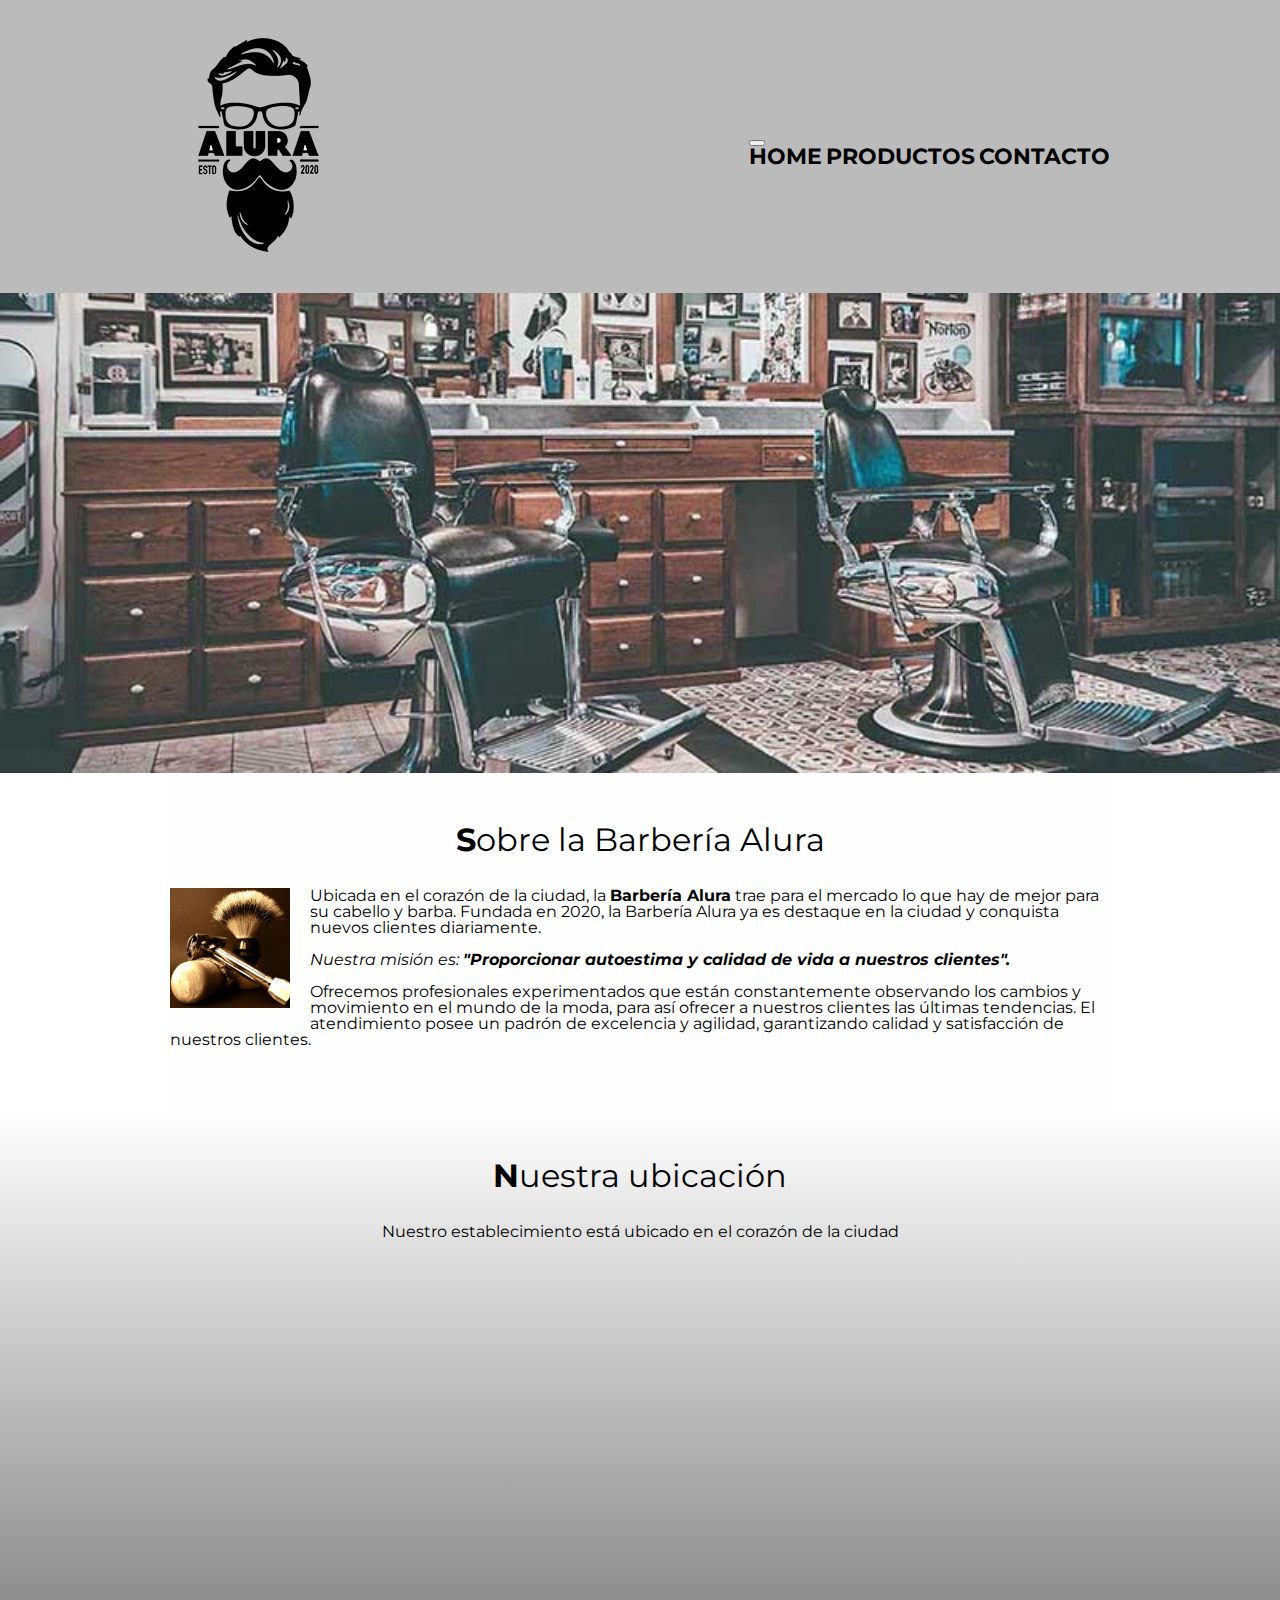
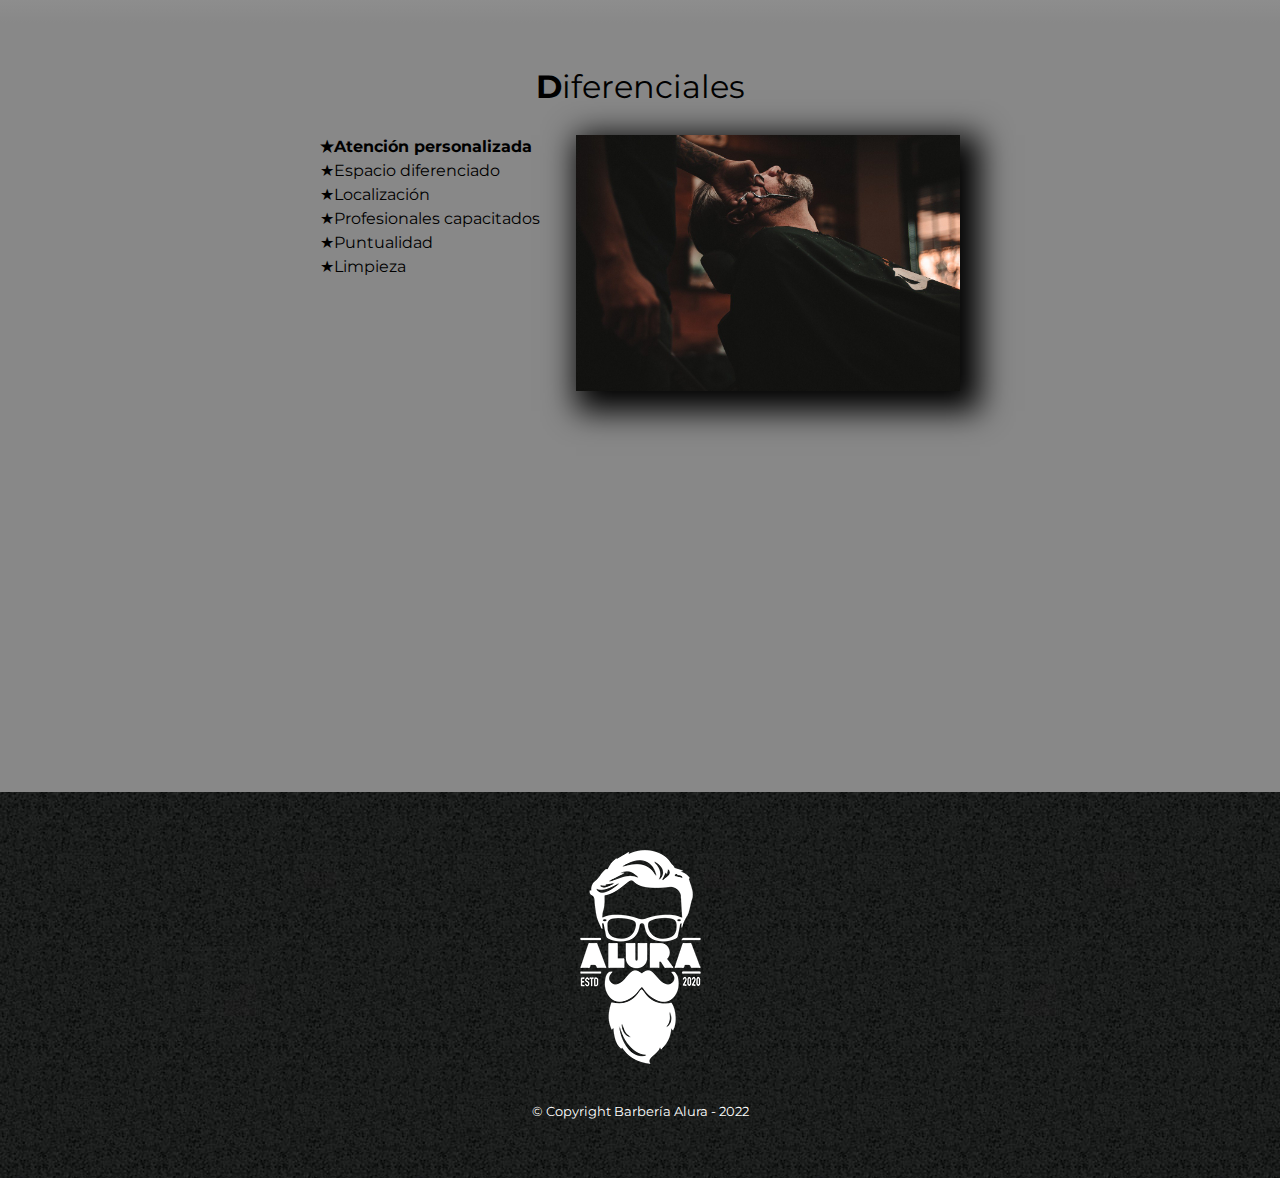
<file: index.html>
<!DOCTYPE html>
<html lang="es">
    <head>
        <meta charset="UTF-8">
        <meta name="viewport" content="width=device-width">
        <title>Barbería Alura</title>
        <link rel="stylesheet" href="./reset.css">
        <link href="https://cdn.jsdelivr.net/npm/bootstrap@5.2.0/dist/css/bootstrap.min.css" rel="stylesheet" integrity="sha384-gH2yIJqKdNHPEq0n4Mqa/HGKIhSkIHeL5AyhkYV8i59U5AR6csBvApHHNl/vI1Bx" crossorigin="anonymous">
        <link rel="stylesheet" href="style.css">
        <link rel="preconnect" href="https://fonts.googleapis.com">
        <link rel="preconnect" href="https://fonts.gstatic.com" crossorigin>
        <link href="https://fonts.googleapis.com/css2?family=Montserrat:wght@300&display=swap" rel="stylesheet">
    </head>

    <body>
        <header>
            <div class="caja">
                <h1 class="logo"><img src="./imagenes/logo.png" alt=""> </h1>
                <nav class="navbar navbar-expand-lg">
                    <div class="container-fluid">
                      <button class="navbar-toggler" type="button" data-bs-toggle="collapse" data-bs-target="#navbarNavAltMarkup" aria-controls="navbarNavAltMarkup" aria-expanded="false" aria-label="Toggle navigation">
                        <span class="navbar-toggler-icon"></span>
                      </button>
                      <div class="collapse navbar-collapse" id="navbarNavAltMarkup">
                        <div class="navbar-nav">
                          <a class="nav-link active" aria-current="page" href="./index.html">Home</a>
                          <a class="nav-link" href="./productos.html">Productos</a>
                          <a class="nav-link" href="./contacto.html">Contacto</a>
                        </div>
                      </div>
                    </div>
                  </nav>
            </div>
        </header>

        <img class="banner" src="./banner/banner.jpg">

        <main>
            <section class="bloquePrincipal">
                <h2 class="tituloPrincipal">Sobre la Barbería Alura </h2>

                <img class="utensilios" src="./imagenes/utensilios.jpg" alt="Foto de utensilios de barbería">
    
                <p> Ubicada en el corazón de la ciudad, la <strong>Barbería Alura</strong> trae para el mercado lo que hay de mejor para su cabello y barba. Fundada en 2020, la Barbería Alura ya es destaque en la ciudad y conquista nuevos clientes diariamente.</p>
    
    
                <p id="mision"> <em>Nuestra misión es: <strong>"Proporcionar autoestima y calidad de vida a nuestros clientes".</strong></em></p>
    
    
                <p> Ofrecemos profesionales experimentados que están constantemente observando los cambios y movimiento en el mundo de la moda, para así ofrecer a nuestros clientes las últimas tendencias. El atendimiento posee un padrón de excelencia y agilidad, garantizando calidad y satisfacción de nuestros clientes.</p>
    
            </section>

            <section class="mapa">
                <h3 class="tituloPrincipal">Nuestra ubicación</h3>

                <p>Nuestro establecimiento está ubicado en el corazón de la ciudad</p>

                <div class="mapaContenido">
                    <iframe src="https://www.google.com/maps/embed?pb=!1m18!1m12!1m3!1d3406.0364629994833!2d-63.42109138431321!3d-31.38555810190314!2m3!1f0!2f0!3f0!3m2!1i1024!2i768!4f13.1!3m3!1m2!1s0x94332517031a1b05%3A0x7edbfa1ba172dc6f!2sInt.%20Guillermo%20Cid%2C%20Santiago%20Temple%2C%20C%C3%B3rdoba!5e0!3m2!1ses!2sar!4v1661635385379!5m2!1ses!2sar" width="100%" height="300" style="border:0;" allowfullscreen="" loading="lazy" referrerpolicy="no-referrer-when-downgrade"></iframe>

                </div>
                
                

            </section>
    
            <section class="diferenciales">
    
                <h3 class="tituloPrincipal">Diferenciales</h3>
                
                <div class="contenidoDiferenciales">
                    <ul class="listaDiferenciales"> 
                        <li class="items">Atención personalizada</li>
                        <li class="items">Espacio diferenciado</li>
                        <li class="items">Localización</li>
                        <li class="items">Profesionales capacitados</li>
                        <li class="items">Puntualidad</li>
                        <li class="items">Limpieza</li>
                    </ul><img src="./diferenciales/diferenciales.jpg" alt="" class="imagenDiferenciales">  <!-- en este caso pego la etiqueta img a la </ul> para que css lea que no hay espacio y me respete, por lo tanto, el inline-block y queden la lista e imagen uno al lado de otro-->
    
                </div>

                <div class="video">
                    <iframe width="100%" height="315" src="https://www.youtube.com/embed/wcVVXUV0YUY" title="YouTube video player" frameborder="0" allow="accelerometer; autoplay; clipboard-write; encrypted-media; gyroscope; picture-in-picture" allowfullscreen></iframe> <!--acá es muy importante cambiar el width del video a 100% para que funciones bien el @media-->
                </div>
    
                
            </section>

          

            

        </main>

        
        <footer>
            <img src="./imagenes/logo-blanco.png" alt="">
            <p class="copyright">&copy Copyright Barbería Alura - 2022</p>
        </footer>
        
        
    </body>
    <script src="https://cdn.jsdelivr.net/npm/bootstrap@5.2.0/dist/js/bootstrap.bundle.min.js" integrity="sha384-A3rJD856KowSb7dwlZdYEkO39Gagi7vIsF0jrRAoQmDKKtQBHUuLZ9AsSv4jD4Xa" crossorigin="anonymous"></script>

</html>
</file>
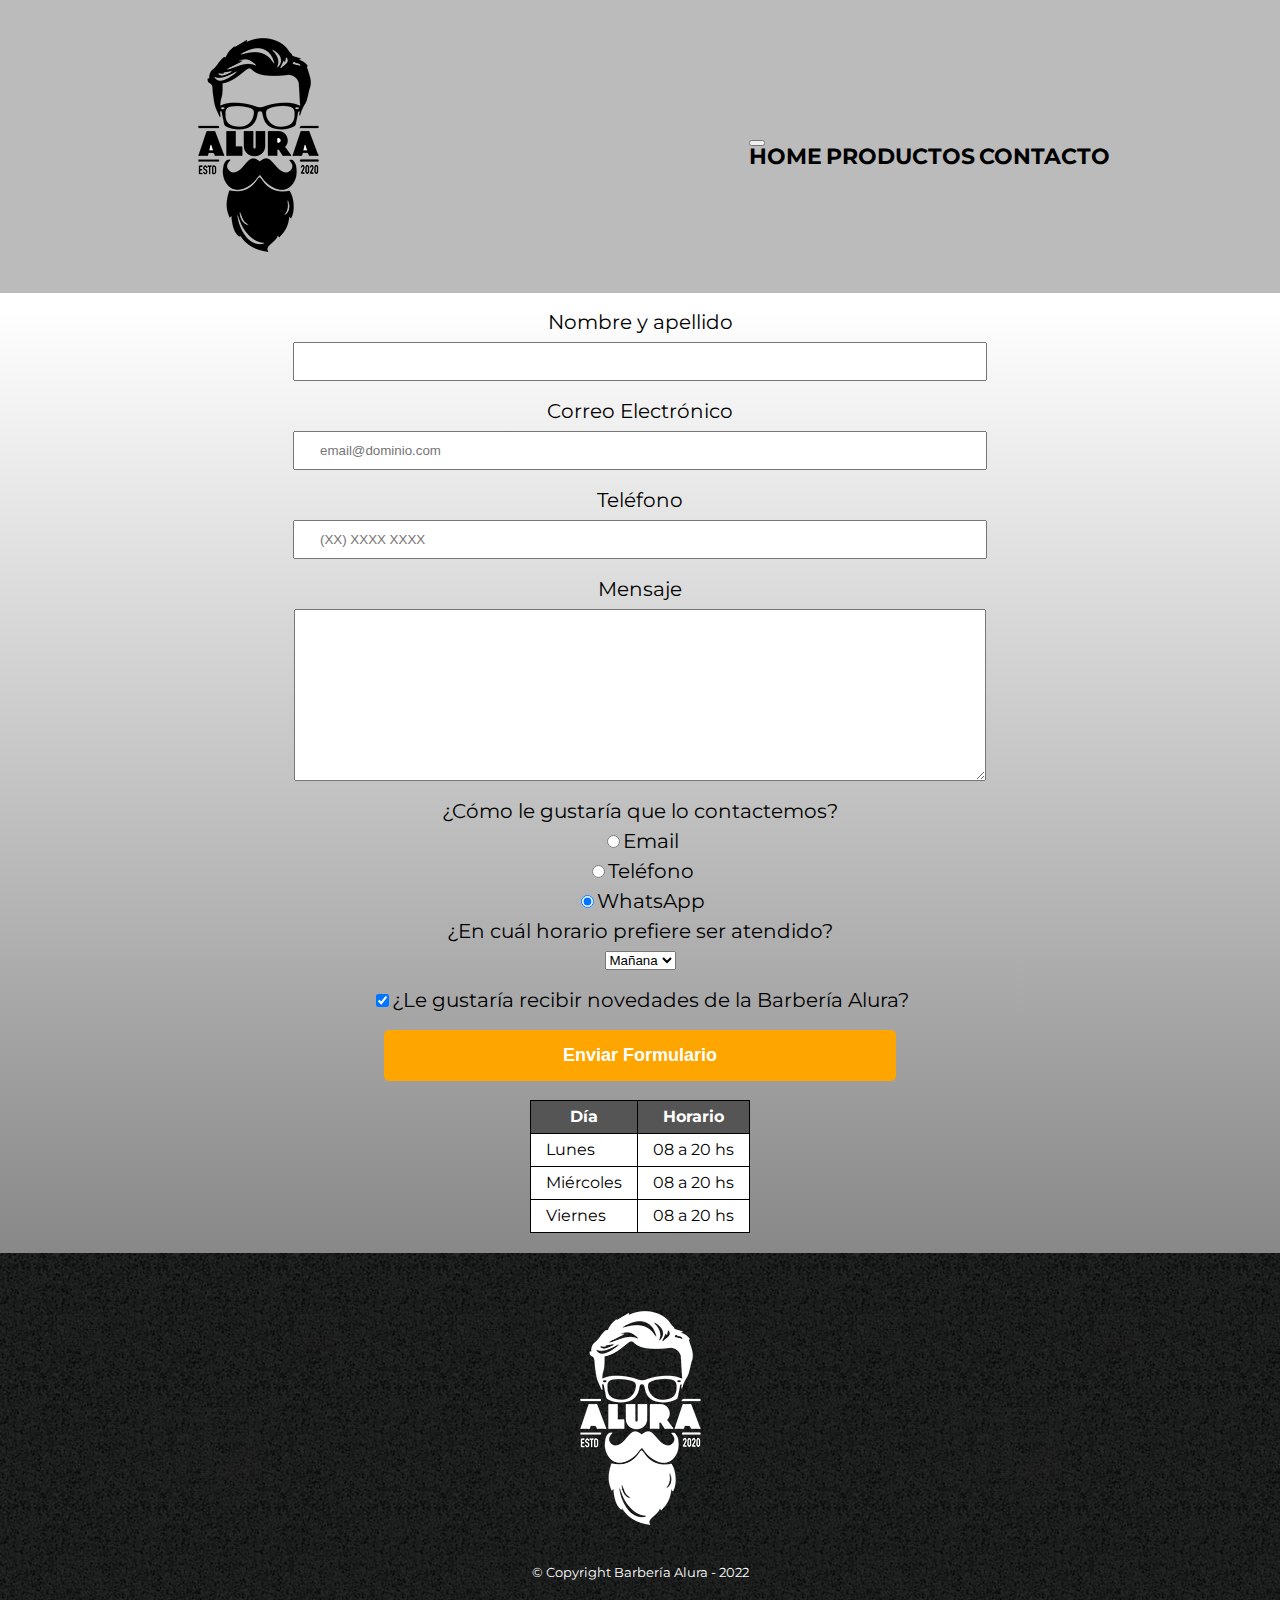
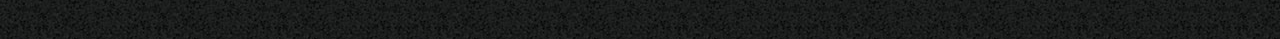
<file: contacto.html>
<!DOCTYPE html>
<html>
    <head>
        <meta charset="UTF-8">
        <meta name="viewport" content="width=device-width">
        <title>Contacto - Barbería Alura</title>
        <link rel="stylesheet" href="./reset.css">
        <link href="https://cdn.jsdelivr.net/npm/bootstrap@5.2.0/dist/css/bootstrap.min.css" rel="stylesheet" integrity="sha384-gH2yIJqKdNHPEq0n4Mqa/HGKIhSkIHeL5AyhkYV8i59U5AR6csBvApHHNl/vI1Bx" crossorigin="anonymous">
        <link rel="stylesheet" href="./style.css">
        <link rel="preconnect" href="https://fonts.googleapis.com">
        <link rel="preconnect" href="https://fonts.gstatic.com" crossorigin>
        <link href="https://fonts.googleapis.com/css2?family=Montserrat:wght@300&display=swap" rel="stylesheet">
    </head>
    <body>
        <header>
            <div class="caja">
                <h1><img src="./imagenes/logo.png" alt=""> </h1>
                <nav class="navbar navbar-expand-lg">
                    <div class="container-fluid">
                      <button class="navbar-toggler" type="button" data-bs-toggle="collapse" data-bs-target="#navbarNavAltMarkup" aria-controls="navbarNavAltMarkup" aria-expanded="false" aria-label="Toggle navigation">
                        <span class="navbar-toggler-icon"></span>
                      </button>
                      <div class="collapse navbar-collapse" id="navbarNavAltMarkup">
                        <div class="navbar-nav">
                          <a class="nav-link active" aria-current="page" href="./index.html">Home</a>
                          <a class="nav-link" href="./productos.html">Productos</a>
                          <a class="nav-link" href="./contacto.html">Contacto</a>
                        </div>
                      </div>
                    </div>
                  </nav>
            </div>
        </header>

        <main class="fondo">
            <form>
                <label for="nombreApellido">Nombre y apellido</label>
                <input type="text" id="nombreApellido" class="input-padron" required> <!--required se coloca para que ese campo sea de llenado obligatorio-->

                <label for="correoElectronico">Correo Electrónico</label>
                <input type="email" id="correoElectronico"class="input-padron" required placeholder="email@dominio.com">

                <label for="telefono">Teléfono</label>
                <input type="tel" id="telefono"class="input-padron" required placeholder="(XX) XXXX XXXX">

                <label for="mensaje">Mensaje</label>
                <textarea cols="70" rows="10" id="mensaje" class="input-padron" required> </textarea>

                <fieldset> <!--se usa en lugar de div, para cuando los campos son de la misma familia o tipo-->
                    <legend>¿Cómo le gustaría que lo contactemos?</legend>

                    <label for="radio-email"><input type="radio" name="contacto" value="email" id="radio-email">Email</label> <!--el value es una buena práctica ponerlo-->

                    <label for="radio-telefono"><input type="radio" name="contacto" value="telefono" id="radio-telefono">Teléfono</label>
                     <!--el "name="contacto"" es para agrupar en una misma familia los 3 valores. De esta forma, solo puedo seleccionar uno de ellos, y no más-->

                    <label for="radio-whatsapp"><input type="radio"  name="contacto" value="whatsapp" id="radio-whatsapp" checked>WhatsApp</label> <!--el "checked" se agrega para dejar marcada esa casilla-->
                </fieldset>

                <fieldset>
                    <legend>¿En cuál horario prefiere ser atendido?</legend>
                    <select>
                        <option>Mañana</option>
                        <option>Tarde</option>
                        <option>Noche</option>
                    </select>
                </fieldset>

                

                <label class="checkbox"><input type="checkbox" checked>¿Le gustaría recibir novedades de la Barbería Alura?</label>     <!--al escribirlos así, el input dentro de la etiqueta label, evito usar el "id" y el "for", ya que los dejo vinculados así-->


                <input type="submit" value="Enviar Formulario" class="enviar">

            </form>
            <table>
                <thead>
                    <tr>
                        <th>Día</th>
                        <th>Horario</th>
                    </tr>
                </thead>

                <tbody>
                    <tr>
                        <td>Lunes</td>
                        <td>08 a 20 hs</td>
                    </tr>
    
                    <tr>
                        <td>Miércoles</td>
                        <td>08 a 20 hs</td>
                    </tr>
    
                    <tr>
                        <td>Viernes</td>
                        <td>08 a 20 hs</td>
                    </tr>
                </tbody>

            </table>

        </main>

        <footer>
            <img src="./imagenes/logo-blanco.png" alt="Logo de la Barbería Alura">
            <p class="copyright">&copy Copyright Barbería Alura - 2022</p>
        </footer>
    </body>
    <script src="https://cdn.jsdelivr.net/npm/bootstrap@5.2.0/dist/js/bootstrap.bundle.min.js" integrity="sha384-A3rJD856KowSb7dwlZdYEkO39Gagi7vIsF0jrRAoQmDKKtQBHUuLZ9AsSv4jD4Xa" crossorigin="anonymous"></script>
</html>
</file>
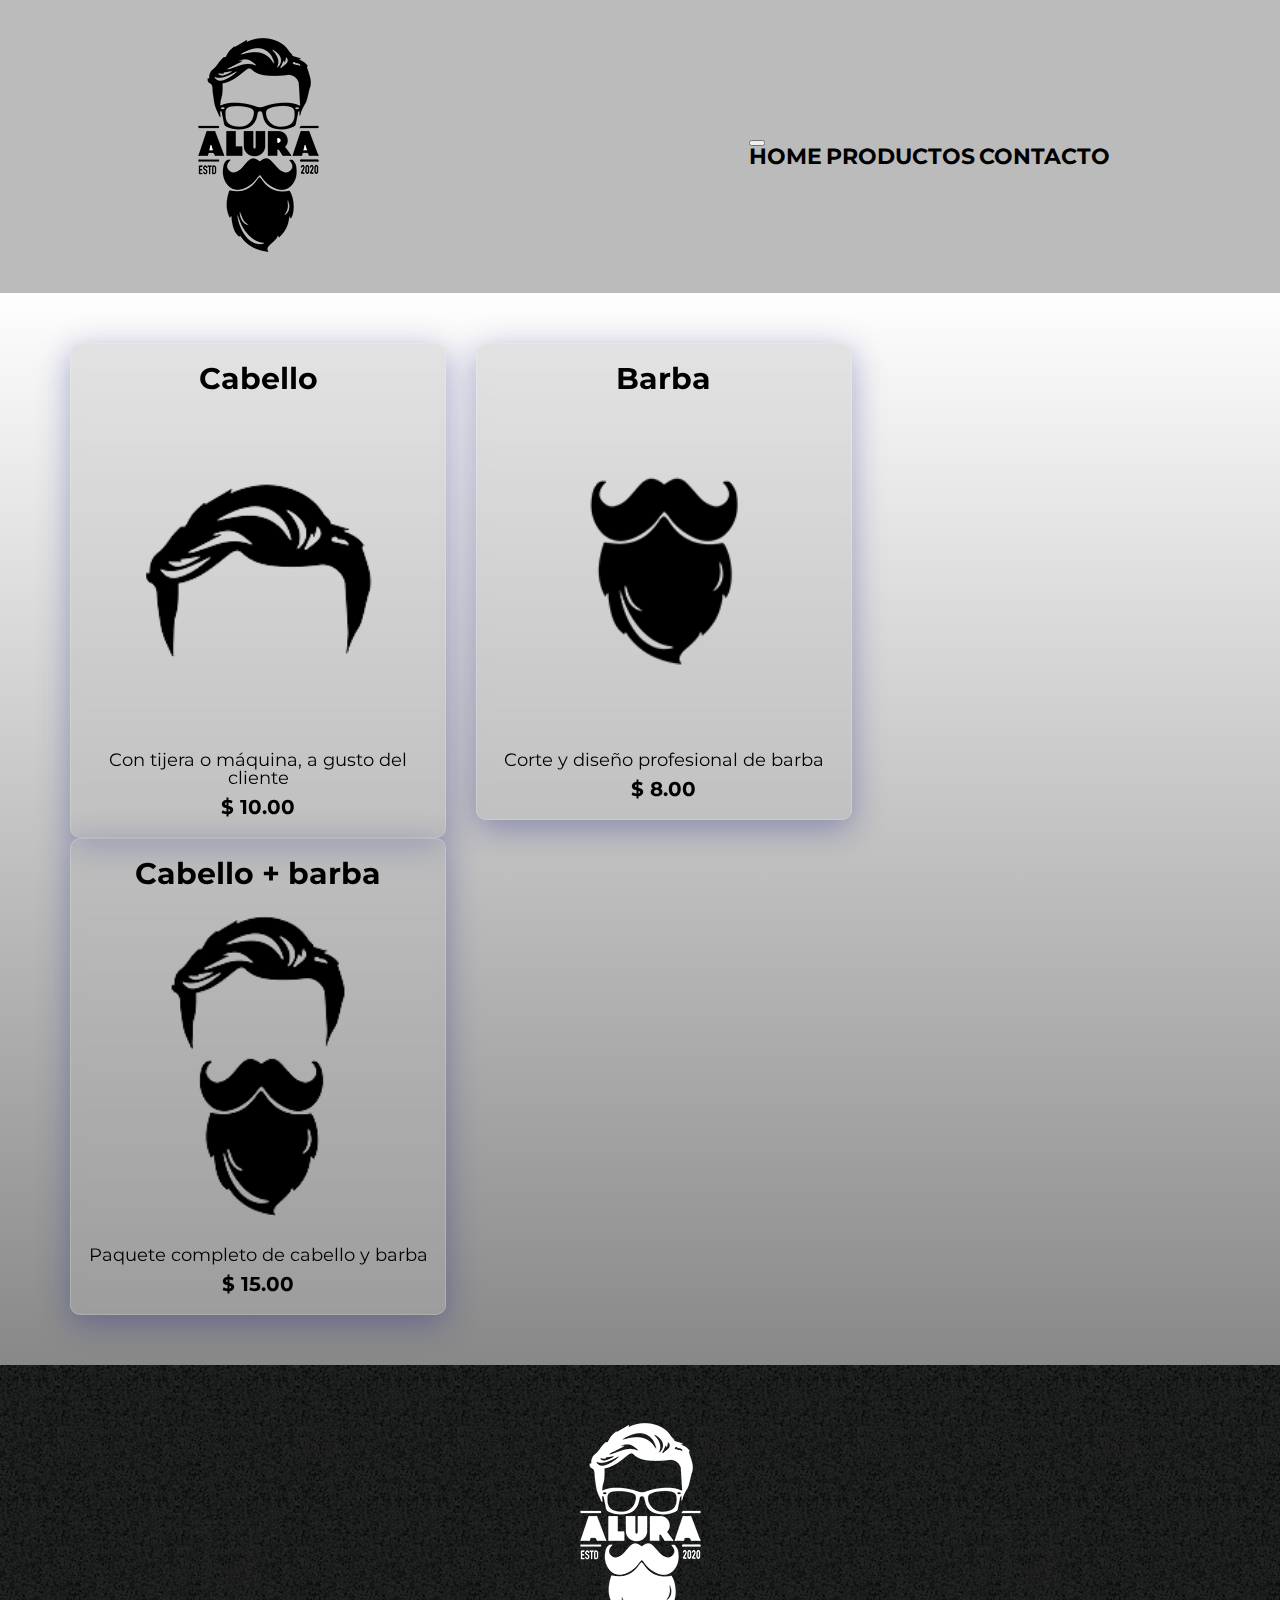
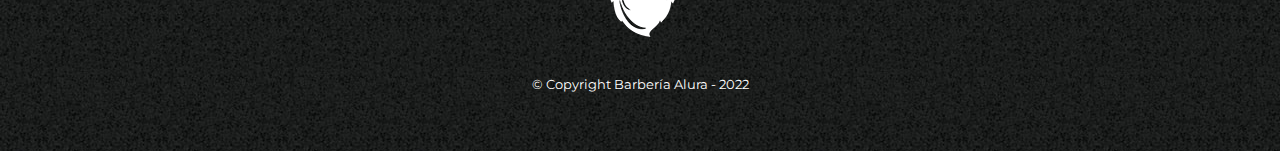
<file: productos.html>
<!DOCTYPE html>
<html>
    <head>
        <meta charset="UTF-8">
        <meta name="viewport" content="width=device-width">
        <title>Productos - Barbería Alura</title>
        <link rel="stylesheet" href="./reset.css">
        <link href="https://cdn.jsdelivr.net/npm/bootstrap@5.2.0/dist/css/bootstrap.min.css" rel="stylesheet" integrity="sha384-gH2yIJqKdNHPEq0n4Mqa/HGKIhSkIHeL5AyhkYV8i59U5AR6csBvApHHNl/vI1Bx" crossorigin="anonymous">
        <link rel="stylesheet" href="./style.css">
        <link rel="preconnect" href="https://fonts.googleapis.com">
        <link rel="preconnect" href="https://fonts.gstatic.com" crossorigin>
        <link href="https://fonts.googleapis.com/css2?family=Montserrat:wght@300&display=swap" rel="stylesheet">
    </head>
    <body>
        <header>
            <div class="caja">
                <h1><img src="./imagenes/logo.png" alt=""> </h1>
                <nav class="navbar navbar-expand-lg">
                    <div class="container-fluid">
                      <button class="navbar-toggler" type="button" data-bs-toggle="collapse" data-bs-target="#navbarNavAltMarkup" aria-controls="navbarNavAltMarkup" aria-expanded="false" aria-label="Toggle navigation">
                        <span class="navbar-toggler-icon"></span>
                      </button>
                      <div class="collapse navbar-collapse" id="navbarNavAltMarkup">
                        <div class="navbar-nav">
                          <a class="nav-link active" aria-current="page" href="./index.html">Home</a>
                          <a class="nav-link" href="./productos.html">Productos</a>
                          <a class="nav-link" href="./contacto.html">Contacto</a>
                        </div>
                      </div>
                    </div>
                  </nav>
            </div>
        </header>
        <main>

            <ul class="productos">
                <li>
                    <h2>Cabello</h2>
                    <img class="imgProducto" src="./imagenes/cabello.png" alt="">
                    <p class="descripcion_producto">Con tijera o máquina, a gusto del cliente</p>
                    <p class="precio_producto"> $ 10.00</p>
                    
                </li>
                <li>
                    <h2>Barba</h2>
                    <img class="imgProducto" src="./imagenes/barba.png" alt="">
                    <p class="descripcion_producto">Corte y diseño profesional de barba</p>
                    <p class="precio_producto"> $ 8.00</p>
                     
                </li>
                <li>
                    <h2>Cabello + barba</h2>
                    <img class="imgProducto" src="./imagenes/cabello+barba.png" alt="">
                    <p class="descripcion_producto">Paquete completo de cabello y barba</p>
                    <p class="precio_producto"> $ 15.00</p>
                     
                </li>
            </ul>
        </main>
        <footer>
            <img src="./imagenes/logo-blanco.png" alt="">
            <p class="copyright">&copy Copyright Barbería Alura - 2022</p>
        </footer>
    </body>
    <script src="https://cdn.jsdelivr.net/npm/bootstrap@5.2.0/dist/js/bootstrap.bundle.min.js" integrity="sha384-A3rJD856KowSb7dwlZdYEkO39Gagi7vIsF0jrRAoQmDKKtQBHUuLZ9AsSv4jD4Xa" crossorigin="anonymous"></script>
</html>
</file>
<file: style.css>
body{
    font-family: 'Montserrat', sans-serif;
}
header {
    background-color: #BBBBBB;
    padding: 20px 0; /*20 px para superior e inferior y 0 para derecha e izquierda*/
}

.caja{
    width: 940px;   /*940 porque queremos que ocupe el 70% del total del  ancho, que es 1280 px */
    position: relative;  /*relative respecto al posicionamiento absoluto de los elementos*/
    margin: 0 auto; /*margen 0 para arriba y abajo, y auto para derecha e izquierda*/
}

.navbar{
    position: absolute;
    top: 110px;
    right: 0;
}


.navbar li{
    display: inline;
    margin: 0 0 0 15px; /*aquí aplico margen 0 para arriba, derecha y abajo, y margen 15 para la izquierda*/
}

.navbar a{
    text-transform: uppercase; /*esto es para mayuscula*/
    color: black;
    font-weight: bold;  /*para negrita*/
    font-size: 22px;
    text-decoration: none; /*esto es para sacarle el subrayado al texto*/
}

.navbar a:hover{
    color: #c78c19;
    text-decoration: underline;
}
.productos{
    width: 940p;
    margin: 0 auto;
    padding: 50px;
    background: linear-gradient(#fefefe, #888888);
}

.imgProducto{
    width: 100%;
}

.productos li{
    display: inline-block;
    text-align: center;
    width: 30%;
    vertical-align: top;
    margin: 0 0.5%; /*valor 0 para arriba y abajo, y 1.5 para los laterales*/
    margin-left: 20px;
    padding: 20px 10px; /* 30 px en la vertical,  20px en la horizontal*/
    border: 2px solid #000000; /*primero se define el width, luego el style y finalmente el color*/
    border-radius: 10px;
    background: rgba( 187, 187, 187, 0.35 );
    box-shadow: 0 8px 32px 0 rgba( 31, 38, 135, 0.37 );
    backdrop-filter: blur( 5.5px );
    -webkit-backdrop-filter: blur( 5.5px );
    border-radius: 10px;
    border: 1px solid rgba( 255, 255, 255, 0.18 );
}
.productos li:hover{
    border-color: #c78c19;
    
}

.productos li:active{
    border-color: #088c19;
}


.productos h2{
    font-size: 30px;
    font-weight: bold;
}
.productos li:hover h2{   /*acá lo que hago es afectar con ese cambio solo al h2*/
    font-size: 33px;
}

.descripcion_producto{
    font-size: 18px;
}

.precio_producto{
    font-size: 20px;
    font-weight: bold;
    margin-top: 10px;
}

footer{
    text-align: center;
    background: url(./imagenes/bg.jpg);
    padding: 40px;
}
.copyright{
    color: #ffffff;
    font-size: 13px;
    margin: 20px;
}

.fondo{
    background: linear-gradient(#fefefe, #888888);
    padding-bottom: 1.5%;
}

form{
    width: 100%;
    margin: 1.5% auto;
    display: flex;
    flex-direction: column;
    justify-content: center;
    align-items: center;
    text-align: center;
    
}

form label, form legend{
    display: block;
    font-size: 20px;
    margin: 0 0 10px;
}
.input-padron{  /*puedo aplicar las mismas características a distintos selectores que separaré con coma*/
    display: block;
    margin: 0 0 20px;
    padding: 10px 25px;
    width: 50%;
}

.checkbox{
    margin: 20px 0;
}

.enviar{
    width: 40%;
    padding: 15px 0;
    font-size: 18px;
    font-weight: bold;
    color: white;
    background: orange;
    border: none;
    border-radius: 5px;
    
}

.enviar:hover{
    background: darkorange;
    transition: 1s;
    cursor: pointer; /*esto se hace para cambiar el cursor por la manito*/
    transform: scale(1.2);
}


table{
    margin: auto;
    background: white;
}
thead{
    background: #555555;
    color: white;
    font-weight: bold;

}

td, th{
    border: 1px solid black;
    padding: 8px 15px;
}

/* Aquí inicia el CSS para nuestro index*/

.banner{
    width: 100%;
}

.bloquePrincipal{
    padding: 3em 0;
    background: #fefefe;
    width: 940px; /*es una buena práctica usar los 940px cuando queremos centrar un elemento*/
    margin: 0 auto;
}

.tituloPrincipal{
    text-align: center;
    font-size: 2em; /*2em significa que queremos darle 2 veces el tamaño original que el navegador da a esa fuente*/
    margin: 0 0 1em;
    clear: left; /* a esto lo pongo para que el float con afecte a los titulos*/
}

.tituloPrincipal::first-letter{
    font-weight: bold;  /*pseudoelemento que se usa para cambiar un atributo solo de la primera letra del titulo*/
}

.bloquePrincipal p{
    margin: 0 0 1em;
}

.bloquePrincipal strong{
    font-weight: bold;
}

.bloquePrincipal em{
    font-style: italic;
}

.utensilios{
    width: 120px;
    float: left;
    margin: 0 20px 20px 0; /*0 en superior, 20 a la derecha, 20 inferior 7 0 izquierda*/
}

.mapa{
    padding: 3em 0; /*queremos 3 veces el tamaño de la fuente que está configurada por defecto*/
    background: linear-gradient(#fefefe, #888888);
}

.mapa p{
    margin: 0 0 2em;
    text-align: center;
}

.mapaContenido{
    width: 940px;
    margin: 0 auto;
}

.diferenciales{
    padding: 3em 0;
    background: #888888;
}

.contenidoDiferenciales{
    width: 640px;
    margin: 0 auto; /*0 para arriba y abajo y auto para los laterales*/
}

.listaDiferenciales{
    width: 40%;        /*aquí digo que la lista ocupará el 40% de los 640px del .contenidoDiferenciales*/
    display: inline-block;
    vertical-align: top;
}

.items{
    line-height: 1.5; /*interlineado 1.5*/
}

.items::before{
    content: "★" /*pseudoelemento que uso para agregar algo antes de*/
}

.items:first-child{
    font-weight: bold; /*modificando el primer item de la lista*/
}

.imagenDiferenciales{
    width: 60%;          /*aquí digo que la imagen ocupará el 60% de los 640px del .contenidoDiferenciales*/
    box-shadow: 10px 10px 30px 10px black;
}

.imagenDiferenciales:hover{
    opacity: 0.3;
    transition: 400ms; /*400 milisegundos*/
}

.video{
    width: 560px;
    margin: 1em auto; /*auto a los costados para centralizar*/
}

@media screen and (max-width:480px) {
    h1{
        text-align:left; /*recordar que en este caso el h1 es el logo*/
    }

    .navbar{
        position:fixed;
    }


    .caja, .bloquePrincipal, .mapaContenido, .contenidoDiferenciales, .video{
        width: auto;
    }

    .listaDiferenciales, .imagenDiferenciales{
        width: 100%;
    }
    .productos li{
        display:block;
        margin: auto;
        margin-top: 2.5%;
        width: 40%;
    }
    .productos{
        padding: 0;
        margin: auto;
        padding-bottom: 10px;
    }

    .imgProducto{
        width: 100%;

        }
    

    .enviar{
        font-size: 15px;
    }
}
</file>
